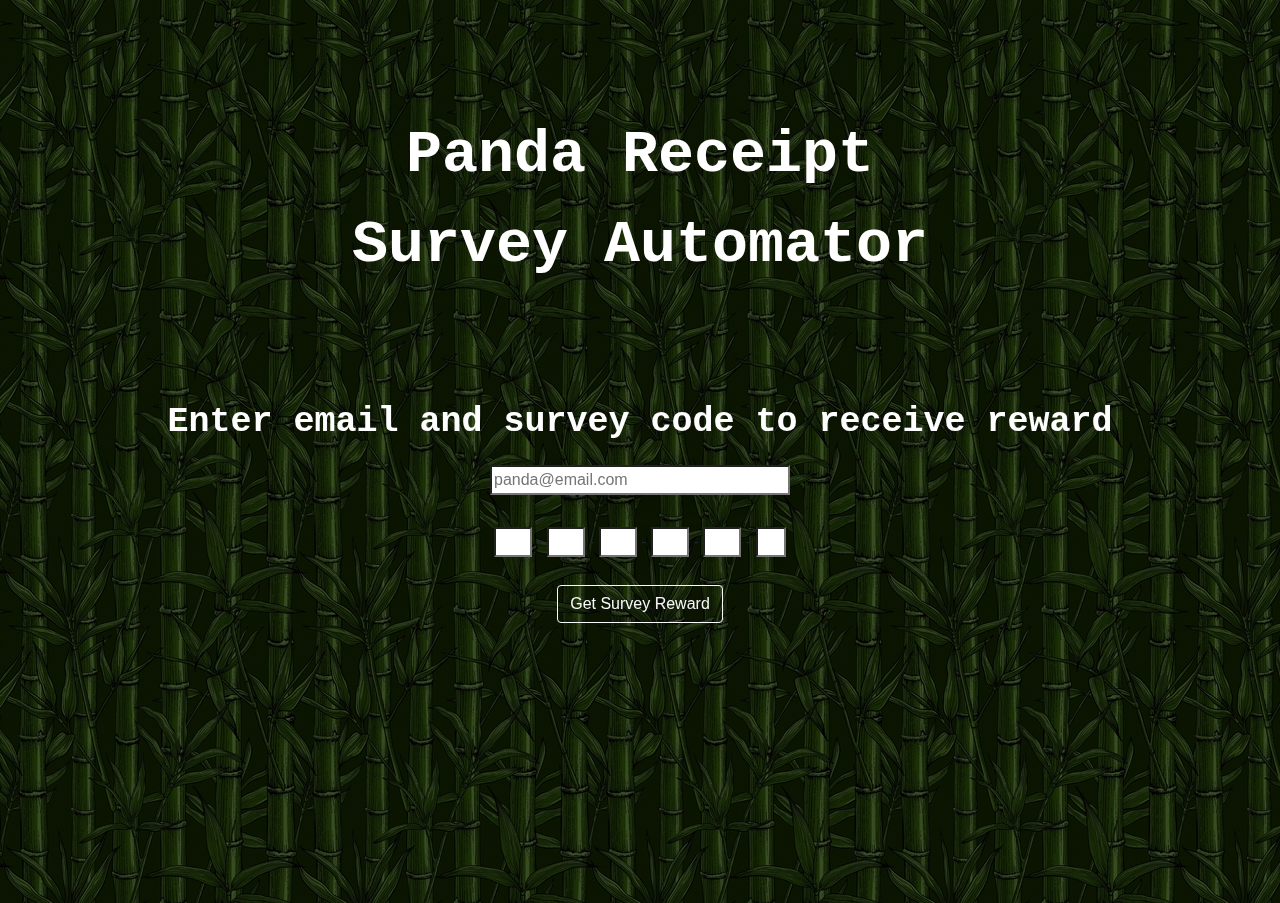
<file: index.html>
<!Doctype html>
<html>
    

<head>
    <meta charset="UTF-8">
    <meta name="viewport" content="width=device-width, initial-scale=1">
    <title>Panda Survey Testing</title>
    <link rel="stylesheet" href="https://cdn.jsdelivr.net/npm/bootstrap@4.3.1/dist/css/bootstrap.min.css" integrity="sha384-ggOyR0iXCbMQv3Xipma34MD+dH/1fQ784/j6cY/iJTQUOhcWr7x9JvoRxT2MZw1T" crossorigin="anonymous">
    <link rel="stylesheet" href="css/main.css">
    
   
</head>
<body class="hero">
    
    
        <p style="text-align: center;" class="color name" ><strong>Panda Receipt </strong><br><strong>Survey Automator</strong> </p>
        
        <div class="container-fluid text-center centers">

            <p class="color2"><strong>Enter email and survey code to receive reward</strong></p>
            

            <label>
                <input placeholder="panda@email.com" class="shadow" title="please type your email" type="text" name="email" style="width: 300px; height: 30px;" required>
                
            </label>
            <br>
            <br>
            <form>
                
                
                <label>
                    
                    <input class="shadow" title="please type a number" type="text" name="survey" maxlength="4" pattern="[0-9]{4}" size="1" required>
                    -
                    <input class="shadow" type="text" name="survey" maxlength="4" pattern="[0-9]" size="1" required>
                    -
                    <input class="shadow" type="text" name="survey" maxlength="4" pattern="[0-9]" size="1" required>
                    -
                    <input class="shadow" type="text" name="survey" maxlength="4" pattern="[0-9]" size="1" required>
                    -
                    <input class="shadow" type="text" name="survey" maxlength="4" pattern="[0-9]" size="1" required>
                    -
                    <input class="shadow"type="text" name="survey" maxlength="2" pattern="[0-9]" style="width: 30px" required>
                    
        
        
                </label>
                <br>
                
                <div class="button">
                    <button type="button" class="btn btn-outline-light">Get Survey Reward</button>
                </div>
                
            </form>

        </div>
</body>
    

</html>
</file>
<file: css/main.css>
.hero {
    background-color: black;
    background-image: linear-gradient(rgba(0, 0, 0, 0.65),rgba(0, 0, 0, 0.65)), url("../pictures/bamboo.jpg");
    backdrop-filter: blur(0.5px);
    
    
}

.color {
    color:white;
    
}
.color2 {
    color:white;
    font-family: 'Courier New';
  font-size: 35px;
}

.centers {
    
  margin: auto;
  width: 80%;
  padding-top: 80px;
  padding-bottom: 280px;
}
.button {
    padding-top: 20px;
}

.name {
    padding-top: 110px;
  padding-bottom: 10px;
  font-family: 'Courier New';
  font-size: 60px;
  
}
</file>
